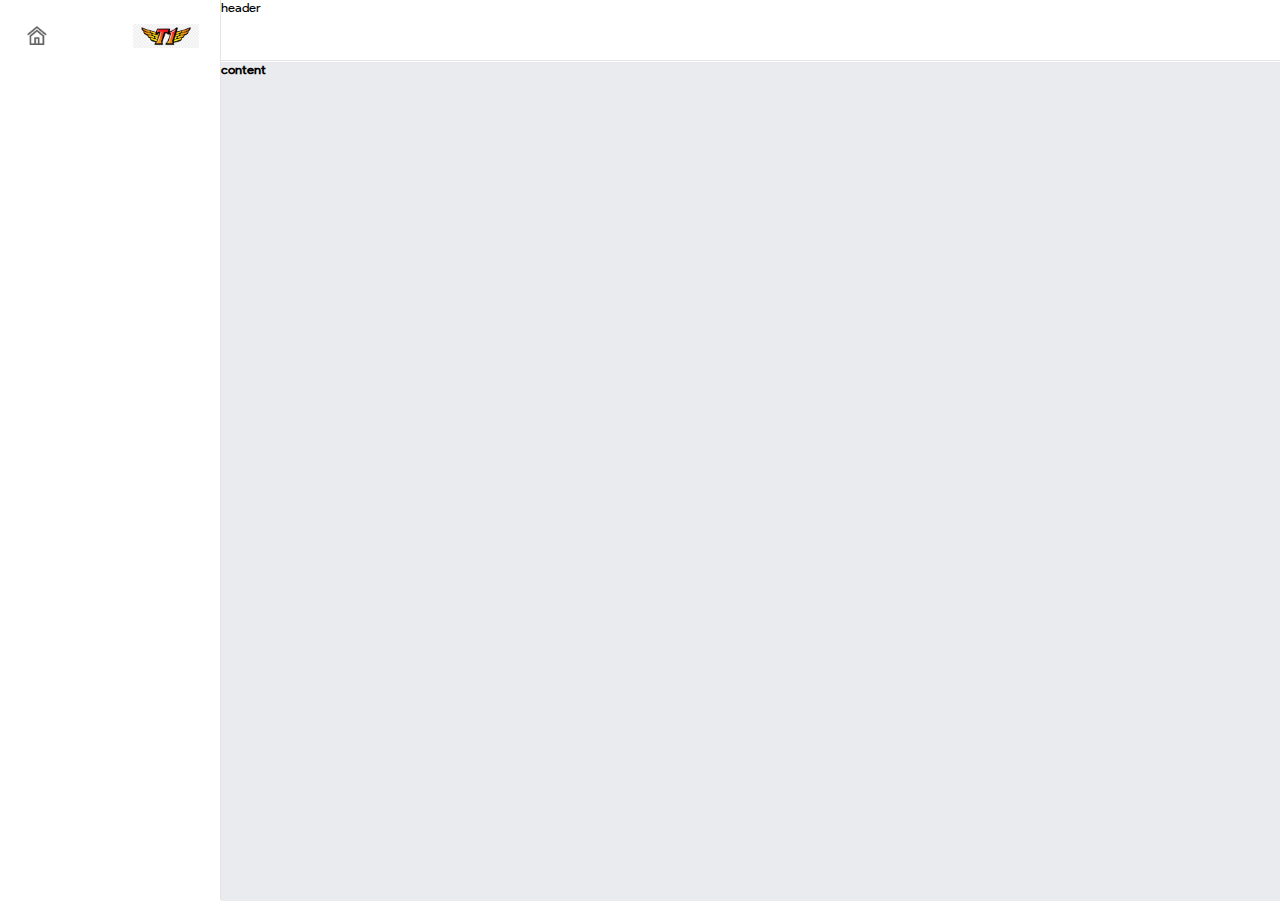
<file: page/employee.html>
﻿<!DOCTYPE html>
<html>
<head>
    <meta charset="utf-8" />
    <title></title>

    <link href="../css/common/main.css" rel="stylesheet" />
    <link href="../css/common/header.css" rel="stylesheet" />
    <link href="../css/common/navbar.css" rel="stylesheet" />
    <link href="../css/page/employee.css" rel="stylesheet" />
    <link href="../css/common/content.css" rel="stylesheet" />
</head>
<body>
    <div class="navbar">
        <div class="logo-site">
            <div class="logo-box">
                <div class="home-icon">

                </div>
                <div class="logo-icon">

                </div>
            </div>
            
        </div>
        <div class="navbar-content">

        </div>
    </div>
    <div class="header">header</div>
    <div class="content"><b>content</b></div>
</body>
</html>
</file>
<file: css/common/main.css>
﻿body{
    font-family:ProductSans-Regular;
    font-size:13px;
    margin:0;
}
@font-face {
    font-family: 'ProductSans-Regular';
    src: url('/content/font/ProductSans-Regular.ttf') format('truetype');
}
@font-face {
    font-family: 'ProductSans-Bold';
    src: url('/content/font/ProductSans-Bold.ttf') format('truetype');
}
@font-face {
    font-family: 'ProductSans-Italic';
    src: url('/content/font/ProductSans-Italic.ttf') format('truetype');
}
@font-face {
    font-family: 'ProductSans-Light';
    src: url('/content/font/ProductSans-Light.ttf') format('truetype');
}
@font-face {
    font-family: 'ProductSans-Thin';
    src: url('/content/font/ProductSans-Thin.ttf') format('truetype');
}
</file>
<file: css/common/header.css>
﻿.header {
    float: left;
    width:calc( 100% - 221px);
    height: 60px;
    border-bottom: 1px solid #e5e5e5;
}
</file>
<file: css/common/navbar.css>
﻿.navbar {
    float: left;
    width: 220px;
    background-color: #ffffff;
    border-right: 1px #e5e5e5 solid;
    height: 100vh;
}

    .navbar .logo-site {
        display: flex;
        width: 100%;
        height: 60px;
    }

    .navbar .logo-box {
        display: flex;
        padding: 24px 0 0 24px;
    }

.logo-site .home-icon {
    width: 109px;
    height: 24px;
    background-image: url('../../content/img/home.png');
    background-size: contain;
    background-repeat: no-repeat;
}

.logo-site .logo-icon {
    width: 284px;
    height: 24px;
    background-size: contain;
    background-repeat: no-repeat;
    background-image: url('../../content/img/tải xuống.jpg');
}

.navbar .navbar-content {
    width: 100%;
}
</file>
<file: css/page/employee.css>
﻿
</file>
<file: css/common/content.css>
﻿.content {
    position:absolute;
    top: 62px;
    left: 221px;
    width: calc(100% - 221px);
    height: calc(100vh - 61px);
    background-color: #e9ebee;
}
</file>
